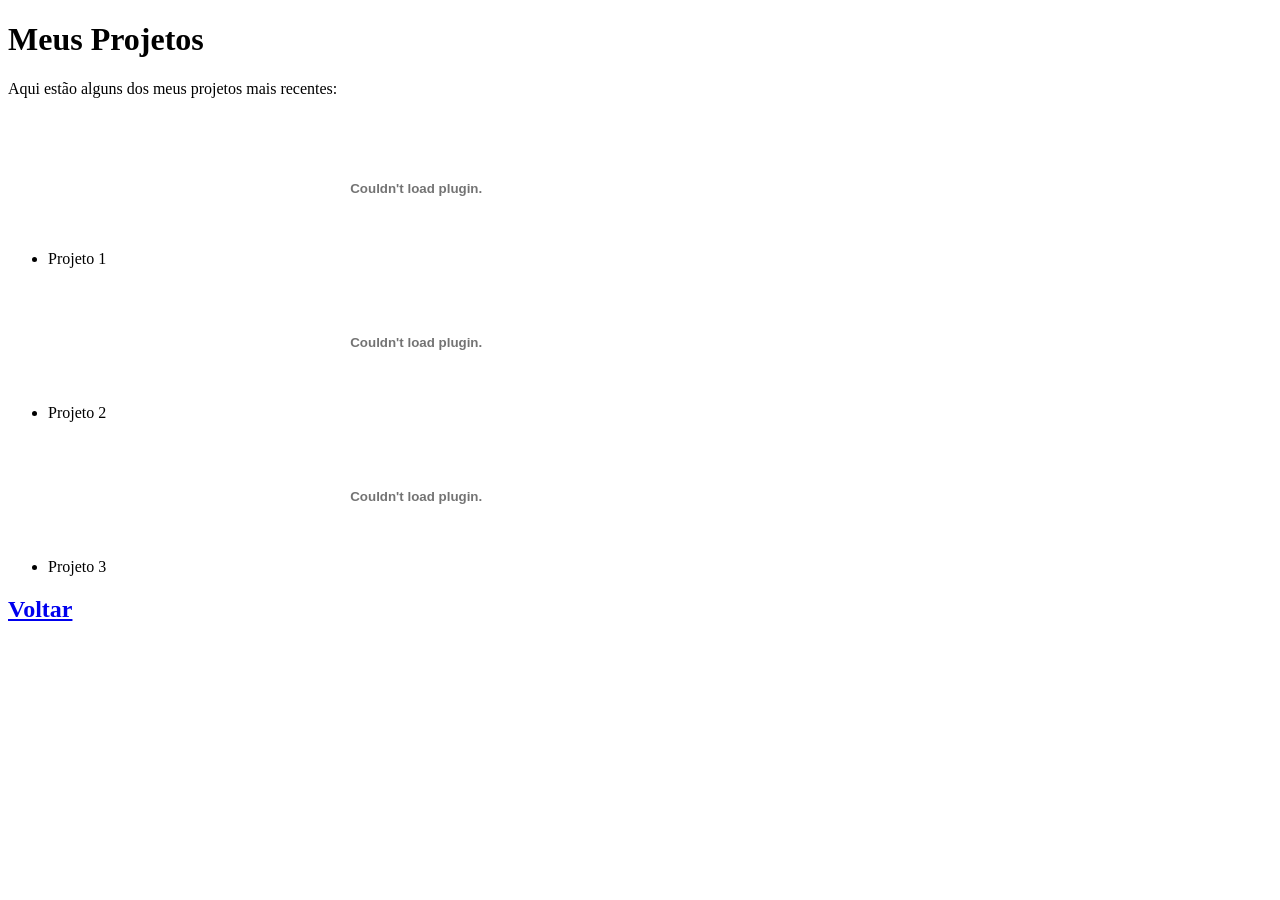
<file: pages/meus_projetos.html>
<!DOCTYPE html>
<html lang="pt-br">
<head>
    <meta charset="UTF-8">
    <meta name="viewport" content="width=device-width, initial-scale=1.0">
    <title>Meus Projetos</title>
</head>
<body>
    <h1>Meus Projetos</h1>
    <p>Aqui estão alguns dos meus projetos mais recentes:</p>
    <ul>
        <li>Projeto 1 <embed src="MOTIONRAY.pdf" type="application/pdf" width="50%" height="550%"></li>
        <li>Projeto 2 <embed src="Sonar com arduino.pdf" type="application/pdf" width="50%" height="550%"></li>
        <li>Projeto 3 <embed src="Quadra.pdf" type="application/pdf" width="50%" height="550%"></li>
    </ul>
    <h2><a href="/index.html">Voltar</a></h2>
</body>
</html>
</file>
